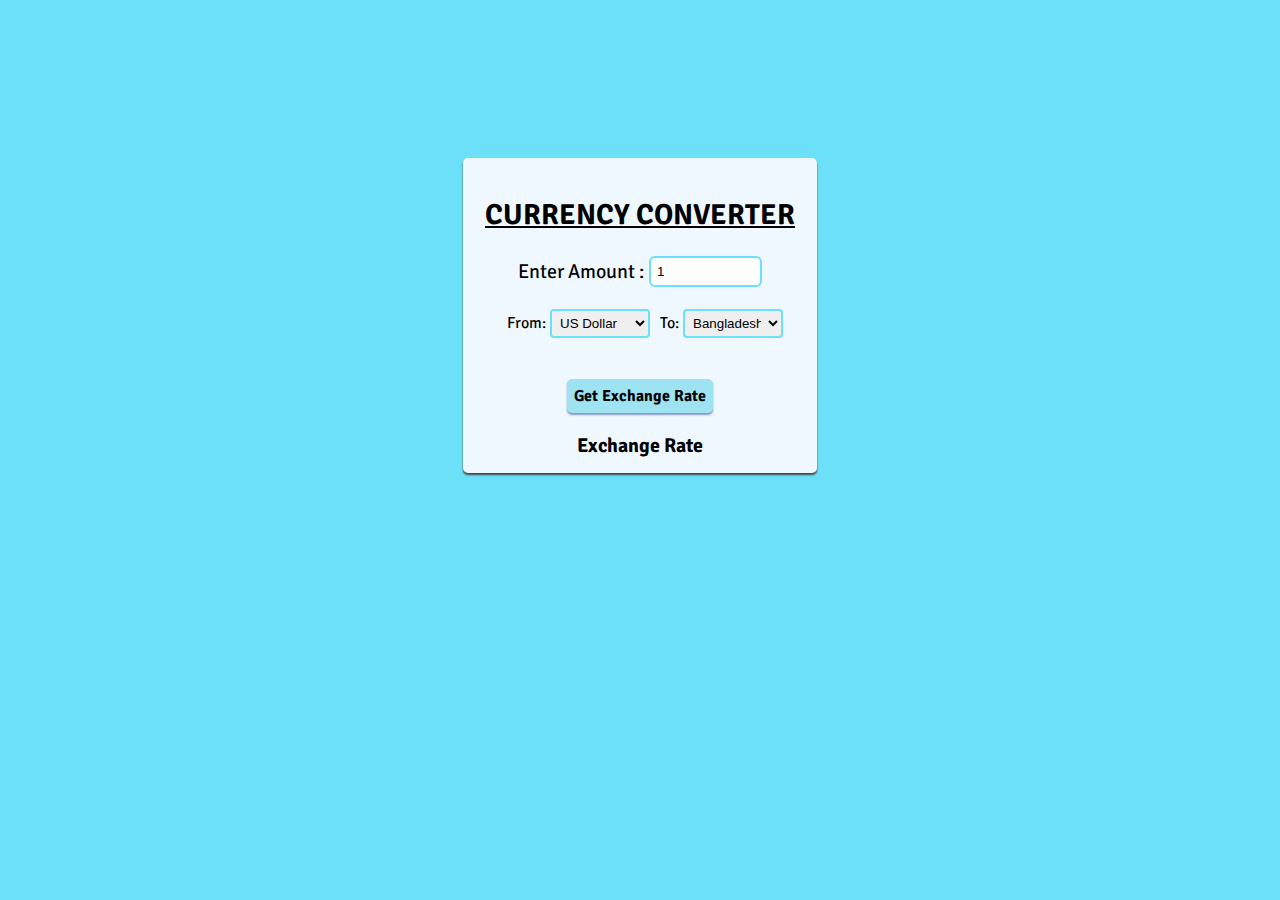
<file: Currency Converter/index.html>
<!DOCTYPE html>
<html lang="en">
<head>
    <meta charset="UTF-8">
    <meta http-equiv="X-UA-Compatible" content="IE=edge">
    <meta name="viewport" content="width=device-width, initial-scale=1.0">
    <title>Currency Converter</title>
    <link href="https://fonts.googleapis.com/css2?family=Signika+Negative:wght@600&display=swap" rel="stylesheet">
    <link rel="stylesheet" href="style.css">
</head>
<body>
    <div class="container" id="box">
        <div class="header">
            <h2>CURRENCY CONVERTER</h2>
        </div>
        <form action="">
            <div class="input"><label for="text">Enter Amount : </label> <br>
            <input type="text" name="text" id="amount" value="1">
        </div>
            
            <div class="drop-down-list">
                <div class="from">
                    <p>From:</p>
                    <select name="" id="From"> 
                        <option value="USD">US Dollar</option>
                        <option value="BDT">Bangladeshi Taka</option>
                        <option value="INR">Indian Rupee</option>
                        <option value="EUR">Euro</option>
                    </select>
                </div>
                <div class="to">
                    <p>To:</p>
                    <select name="" id="To">
                        <option value="BDT">Bangladeshi Taka</option>
                        <option value="INR">Indian Rupee</option>
                        <option value="USD">US Dollar</option>
                        <option value="EUR">Euro</option>
                    </select>
                </div>
            </div>
            <br>
            <div class="rate-button">
                <button>Get Exchange Rate</button>
            </div> <br>
            <div class="rate">Exchange Rate</div>
            
        </form>
    </div>
    <script src="main.js"></script>
</body>
</html>
</file>
<file: Currency Converter/style.css>
body{
    display: flex;
    justify-content: center;
    align-items: center;
    background-color: #6be0f8;
    font-family: 'Signika Negative', sans-serif;
}

.container{
    margin-top: 150px;
    box-shadow: 0 2px 2px rgb(70, 68, 65);
    background-color: aliceblue;
    border-radius: 5px;
    padding: 15px;
}
input{
    padding: 6px;
    border: 2px solid #6be0f8;
    border-radius: 6px;
    width: 30%;
}
label{
    padding-right: 5px;
    font-size: 20px;
}
.container div{
    display: flex;
    justify-content: center;
    align-items: center;
}
.container{
    border-radius: 5px;
}
h2{
    font-size: 29px;
    text-decoration: underline;
}
.from{
    padding: 10px;
}
.rate{
    font-weight: bolder;
    font-size: 20px;
}
p{
    padding-right: 4px;
}

#From,#To{
    border: 2px solid #6be0f8;
    border-radius: 4px;
    width: 100px;
    padding: 4px;
}
button{
    background-color: #9de3f1;
    border: none;
    box-shadow: 0 2px 2px rgb(136, 147, 193);
    border-radius: 5px;
    padding: 7px;
    font-weight: bold;
    font-family: 'Signika Negative', sans-serif;
    font-size: 16px;
}
</file>
